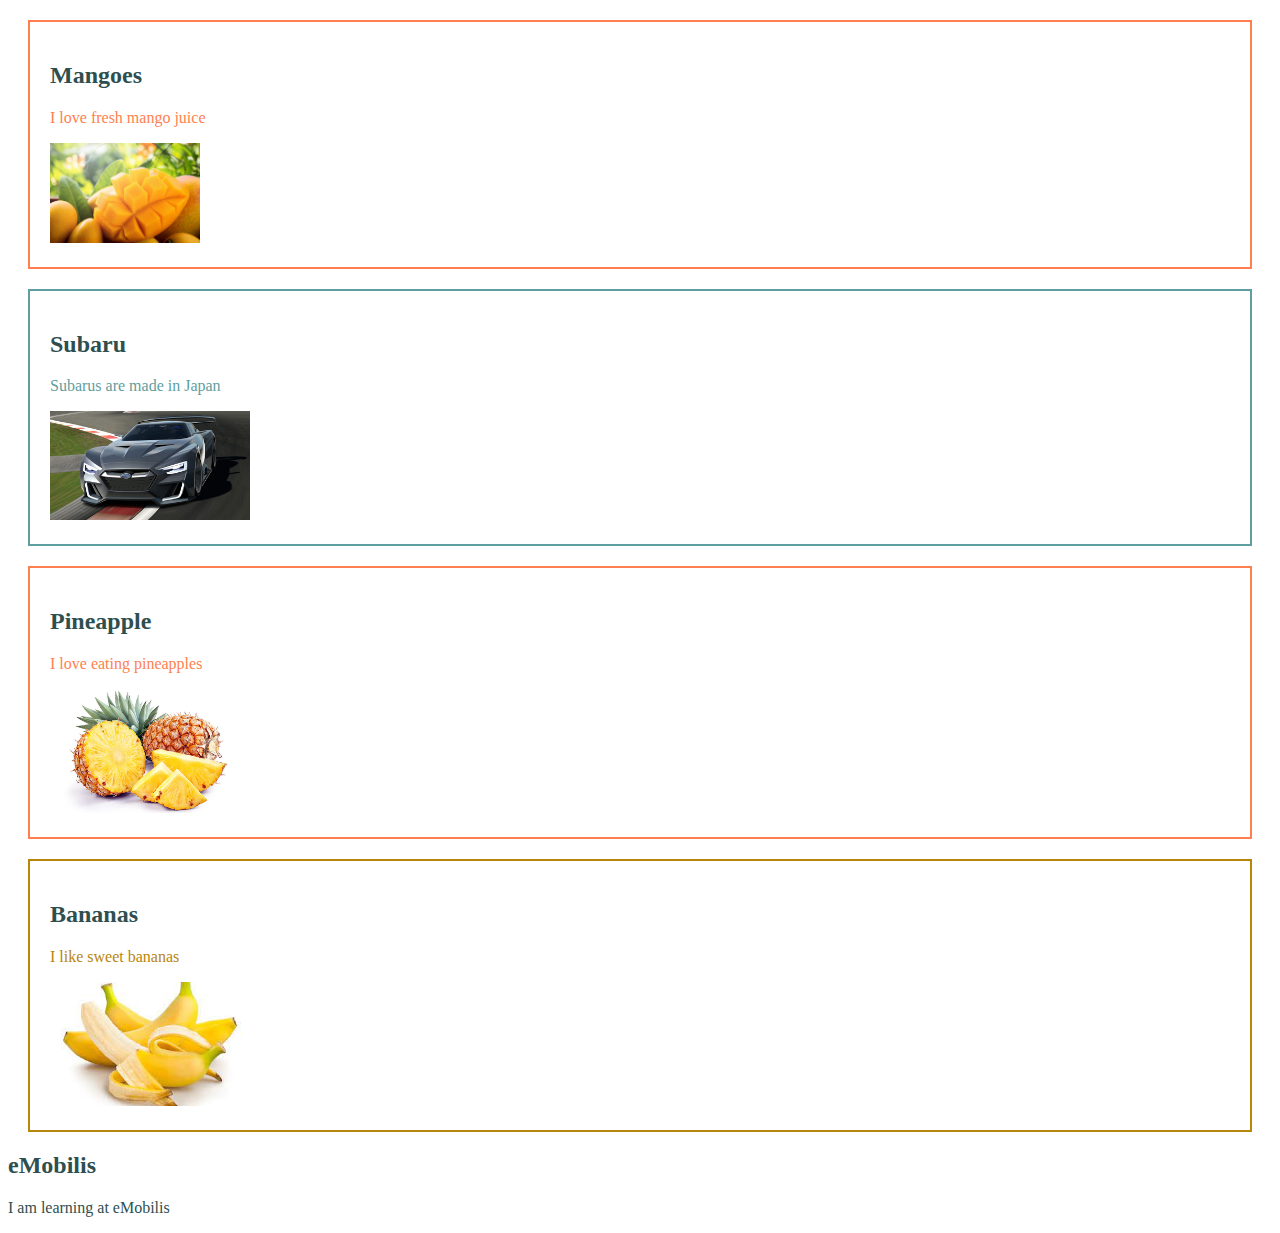
<file: Divs.html>
<!doctype html>
<html lang="en">
<head>
    <link rel="stylesheet" href="Assets/css/urembo.css">
    <link rel="shortcut icon" href="Assets\images\book2.jpg" type="image/x-icon">
    <meta charset="UTF-8">
    <meta name="viewport"
          content="width=device-width, user-scalable=no, initial-scale=1.0, maximum-scale=1.0, minimum-scale=1.0">
    <meta http-equiv="X-UA-Compatible" content="ie=edge">
    <title>Divs</title>
</head>
<body>

<div class="fruits">

    <h2>Mangoes</h2>
    <p>I love fresh mango juice</p>
    <img src="Assets/images/mango.jpg" alt=""width="150">

</div>
<div class="cars">

    <h2>Subaru</h2>
    <p>Subarus are made in Japan</p>
    <img src="Assets/images/subaru.jpg" alt=""width="200">
</div>
<div class="fruits">

    <h2>Pineapple</h2>
    <P>I love eating pineapples</P>
    <img src="Assets/images/pineapple.jpg" alt=""width="200">
</div>
<div class="Fruits">

    <h2>Bananas</h2>
    <p>I like sweet bananas</p>
    <img src="Assets/images/banana.jpg" alt=""width="200">
</div>

<div id="schools">
    <h2>eMobilis</h2>
    <p>I am learning at eMobilis</p>
</div>




</body>
</html>
</file>
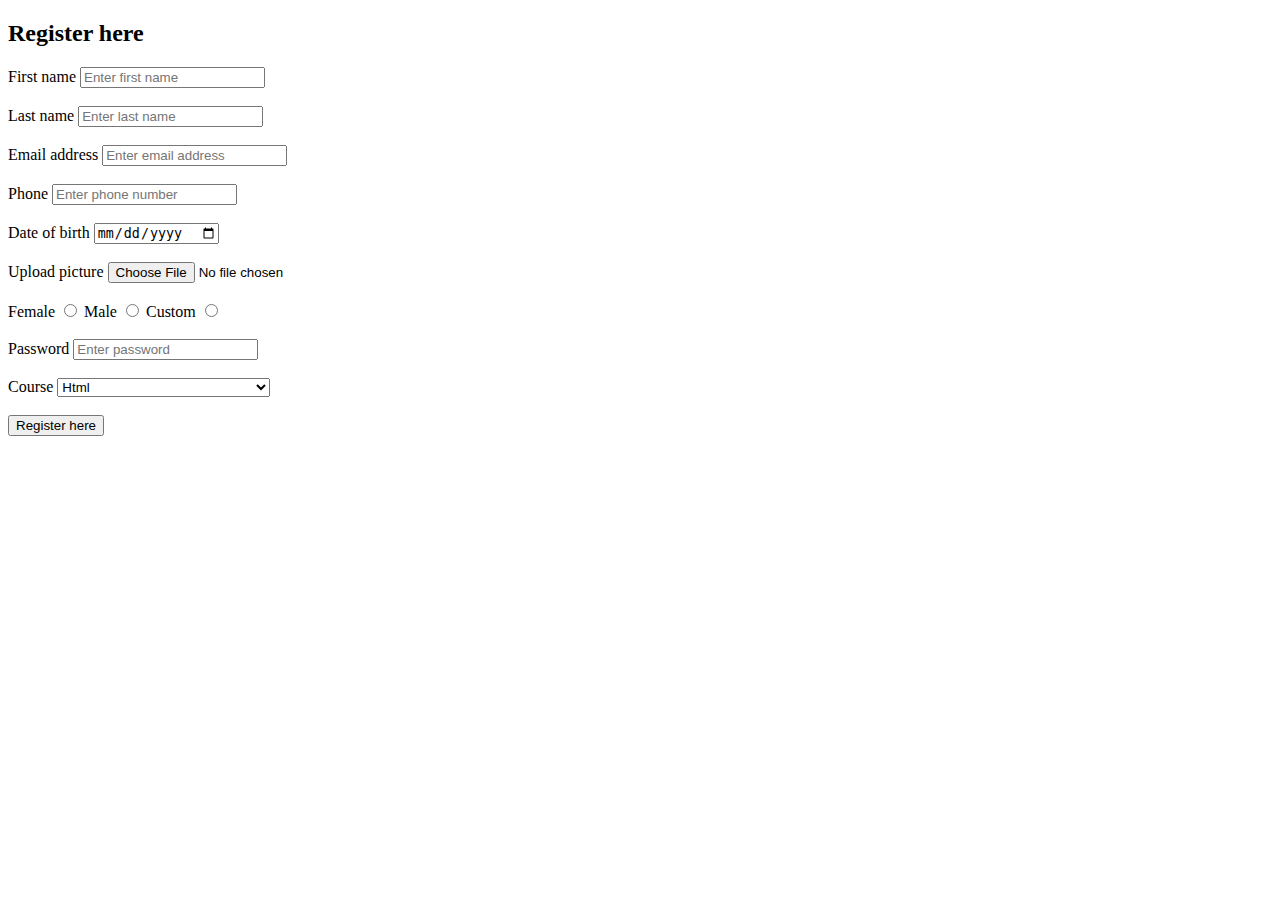
<file: Forms.html>
<!doctype html>
<html lang="en">
<head>
    <meta charset="UTF-8">
    <meta name="viewport"
          content="width=device-width, user-scalable=no, initial-scale=1.0, maximum-scale=1.0, minimum-scale=1.0">
    <meta http-equiv="X-UA-Compatible" content="ie=edge">
    <title>Form</title>
</head>
<body>
<h2>Register here</h2>

<form>
    <label for="fname">First name</label>
    <input type="text" id="fname" name="fname" placeholder="Enter first name" required><br><br>
    <label for="lname">Last name</label>
    <input type="text" id="lname" name="lname" placeholder="Enter last name" required><br><br>
    <label for="email">Email address</label>
    <input type="email" id="email" name="email" placeholder="Enter email address" required><br><br>
    <label for="pno">Phone</label>
    <input type="text" id="pno" placeholder="Enter phone number" required><br><br>
    <label for="dob">Date of birth</label>
    <input type="date" id="dob" name="dob" placeholder="Enter dob" required><br><br>
    <label for="uplopic">Upload picture</label>
    <input type="file" id="uplopic"><br><br>
    <label for="fmale">Female</label>
    <input type="radio" id="fmale" name="gender">
    <label for="male">Male</label>
    <input type="radio" id="male" name="gender">
    <label for="custom">Custom</label>
    <input type="radio" id="custom" name="gender"><br><br>
    <label for="password">Password</label>
    <input type="password" id="password" name="password" placeholder="Enter password" required><br><br>

    <label for="course">Course</label>
    <select name="course" id="course">
        <option value="html">Html</option>
        <option value="javascript">Javascript</option>
        <option value="android">Android</option>
        <option value="reactjs">React js</option>
        <option value="datascience">Data Science</option>
        <option value="cybersecurity">Cyber Security</option>
        <option value="python">Python</option>
        <option value="django">Django</option>
        <option value="fssd">Full stack software development</option>
        <option value="cplus">C++</option>

        
        
        
        
        
        
        
        
    </select><br><br>


    <input type="submit" value="Register here">
    
    
    
</form>

</body>
</html>
</file>
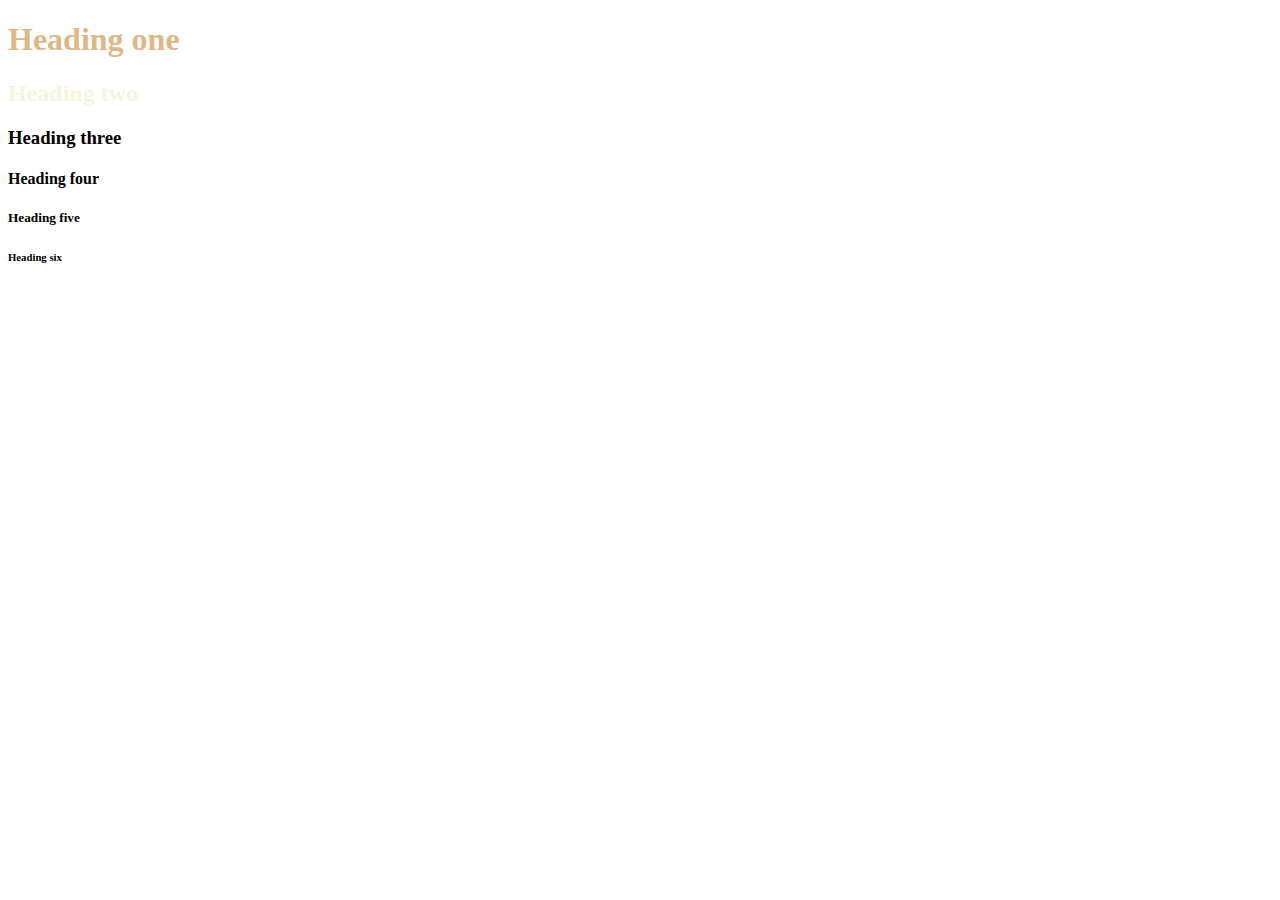
<file: headings.html>
<!doctype html>
<html lang="en">
<head>
    <meta charset="UTF-8">
    <meta name="viewport"
          content="width=device-width, user-scalable=no, initial-scale=1.0, maximum-scale=1.0, minimum-scale=1.0">
    <meta http-equiv="X-UA-Compatible" content="ie=edge">
    <title>Headings</title>
</head>
<body>
<h1 style="color: burlywood">Heading one</h1>
<h2 style="color: beige">Heading two</h2>
<h3>Heading three</h3>
<h4>Heading four</h4>
<h5>Heading five</h5>
<h6>Heading six</h6>






</body>
</html>
</file>
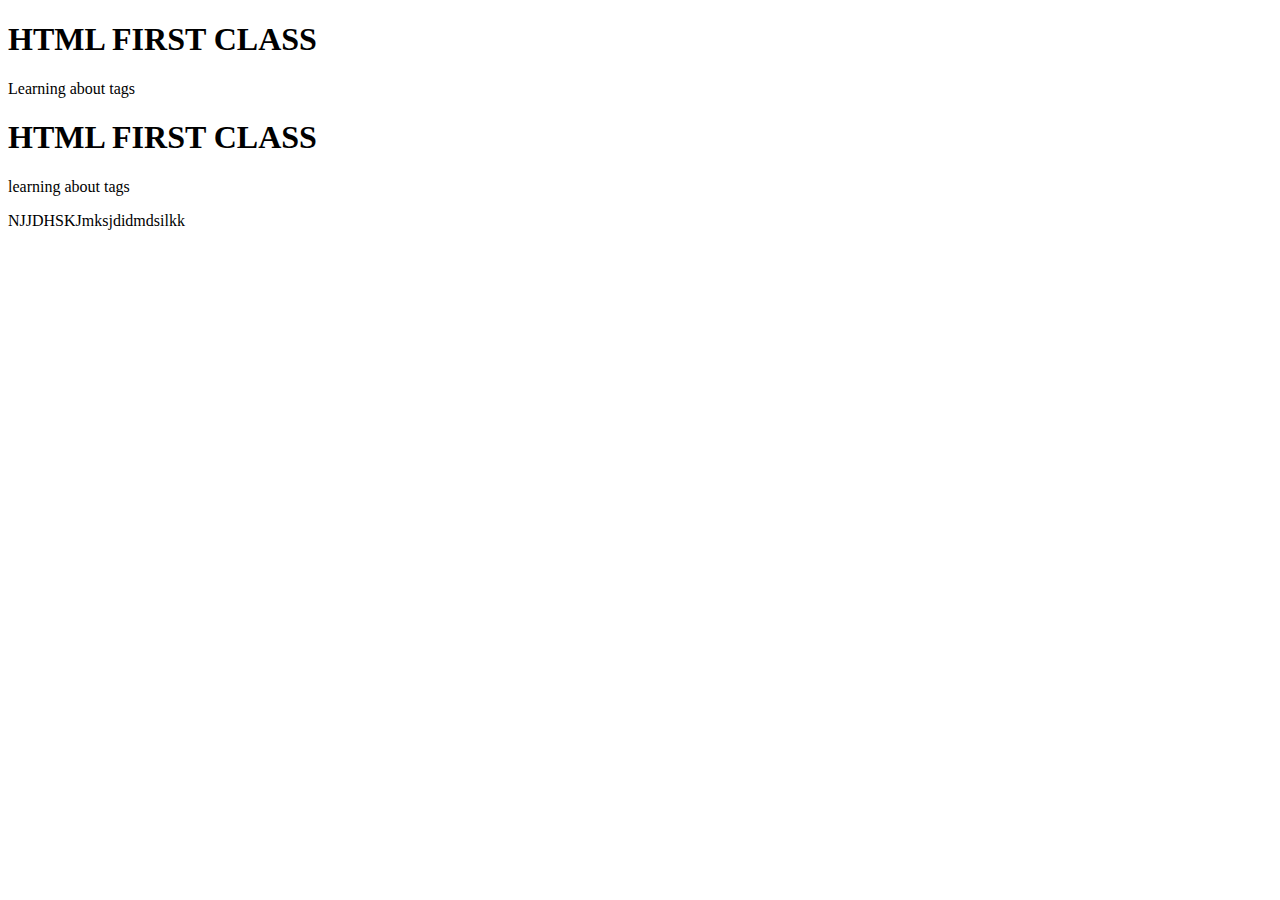
<file: Intro.html>
<!doctype html>
<html lang="en">
<head>
    <meta charset="UTF-8">
    <meta name="viewport"
          content="width=device-width, user-scalable=no, initial-scale=1.0, maximum-scale=1.0, minimum-scale=1.0">
    <meta http-equiv="X-UA-Compatible" content="ie=edge">
    <title>htmlclass</title>
</head>
<body>

<h1>HTML FIRST CLASS</h1>
<p>Learning about tags</p>
</body>

<h1>HTML FIRST CLASS</h1>
<p> learning about tags</p>
<P>NJJDHSKJmksjdidmdsilkk</P>

</html>
</file>
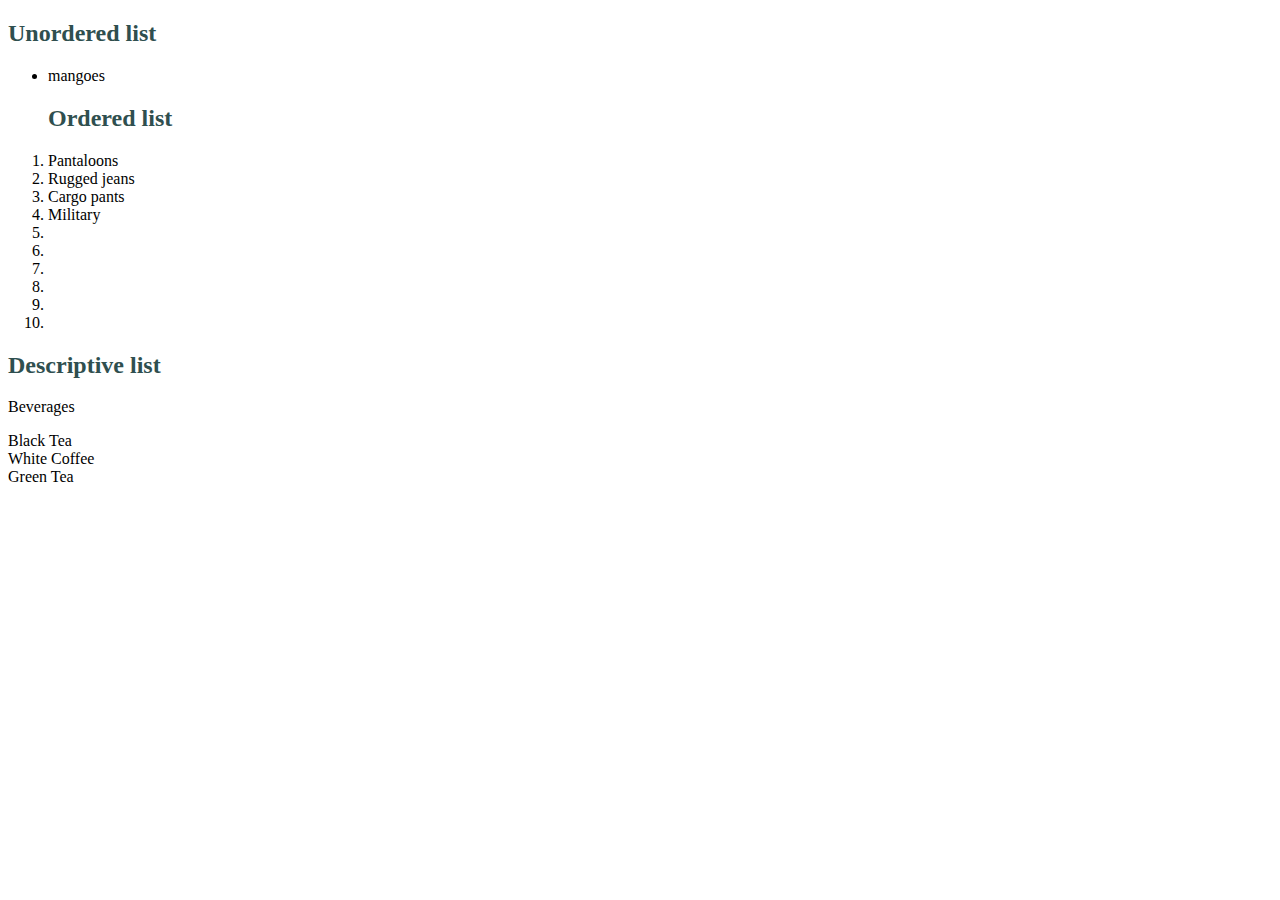
<file: Lists.html>
<!doctype html>
<html lang="en">
<head>
    <link rel="stylesheet" href="Assets/css/urembo.css">
    <meta charset="UTF-8">
    <meta name="viewport"
          content="width=device-width, user-scalable=no, initial-scale=1.0, maximum-scale=1.0, minimum-scale=1.0">
    <meta http-equiv="X-UA-Compatible" content="ie=edge">
    <title>Lists</title>
</head>
<body>

<li>
    <h2>Unordered list</h2>
    <ul>
        <li> mangoes</li>
    </ul>
</li>
<ol>
    <h2>Ordered list</h2>
    <li>Pantaloons</li>
    <li>Rugged jeans</li>
    <li>Cargo pants</li>
    <li>Military</li>
    <li></li>
    <li></li>
    <li></li>
    <li></li>
    <li></li>
    <li></li>
</ol>
<dl>
    <h2>Descriptive list</h2>
    <p>Beverages</p>

    <li>Black Tea</li>
    <li>White Coffee</li>
    <li>Green Tea</li>
</dl>

</body>
</html>
</file>
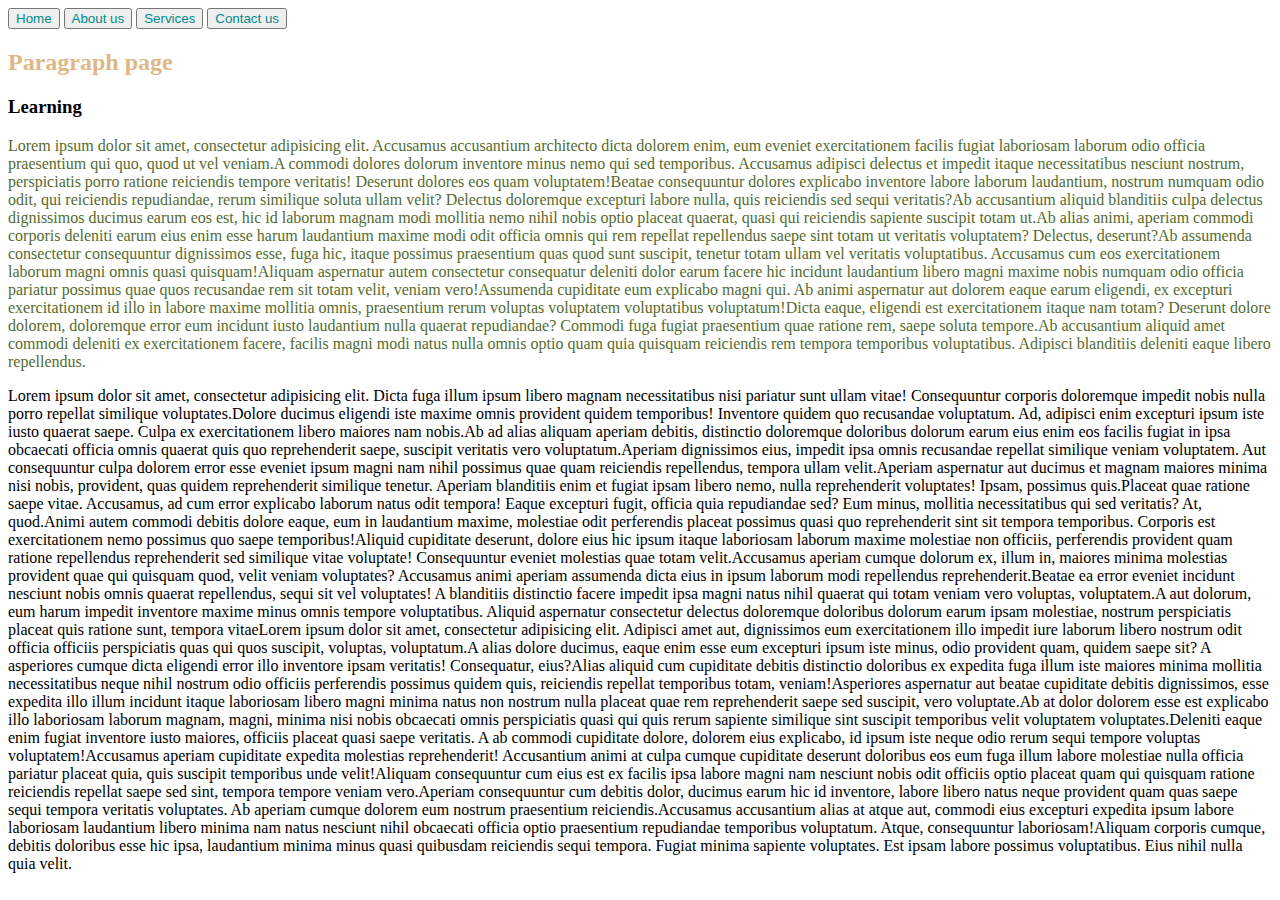
<file: paragraphs.html>
<!doctype html>
<html lang="en" xmlns="http://www.w3.org/1999/html">
<head>
    <meta charset="UTF-8">
    <meta name="viewport"
          content="width=device-width, user-scalable=no, initial-scale=1.0, maximum-scale=1.0, minimum-scale=1.0">
    <meta http-equiv="X-UA-Compatible" content="ie=edge">
    <title>Paragraphs</title>
</head>
</body>

<button style="color: darkcyan">Home</button>
<button style="color: darkcyan">About us</button>
<button style="color: darkcyan">Services</button>
<button style="color: darkcyan">Contact us</button>
<h2 style="color: burlywood">Paragraph page</h2>
<h3 style="font-family: 'Berlin Sans FB Demi'">Learning</h3>
<p style="color: darkolivegreen"><span>Lorem ipsum dolor sit amet, consectetur adipisicing elit. Accusamus accusantium architecto dicta dolorem enim, eum eveniet exercitationem facilis fugiat laboriosam laborum odio officia praesentium qui quo, quod ut vel veniam.</span><span>A commodi dolores dolorum inventore minus nemo qui sed temporibus. Accusamus adipisci delectus et impedit itaque necessitatibus nesciunt nostrum, perspiciatis porro ratione reiciendis tempore veritatis! Deserunt dolores eos quam voluptatem!</span><span>Beatae consequuntur dolores explicabo inventore labore laborum laudantium, nostrum numquam odio odit, qui reiciendis repudiandae, rerum similique soluta ullam velit? Delectus doloremque excepturi labore nulla, quis reiciendis sed sequi veritatis?</span><span>Ab accusantium aliquid blanditiis culpa delectus dignissimos ducimus earum eos est, hic id laborum magnam modi mollitia nemo nihil nobis optio placeat quaerat, quasi qui reiciendis sapiente suscipit totam ut.</span><span>Ab alias animi, aperiam commodi corporis deleniti earum eius enim esse harum laudantium maxime modi odit officia omnis qui rem repellat repellendus saepe sint totam ut veritatis voluptatem? Delectus, deserunt?</span><span>Ab assumenda consectetur consequuntur dignissimos esse, fuga hic, itaque possimus praesentium quas quod sunt suscipit, tenetur totam ullam vel veritatis voluptatibus. Accusamus cum eos exercitationem laborum magni omnis quasi quisquam!</span><span>Aliquam aspernatur autem consectetur consequatur deleniti dolor earum facere hic incidunt laudantium libero magni maxime nobis numquam odio officia pariatur possimus quae quos recusandae rem sit totam velit, veniam vero!</span><span>Assumenda cupiditate eum explicabo magni qui. Ab animi aspernatur aut dolorem eaque earum eligendi, ex excepturi exercitationem id illo in labore maxime mollitia omnis, praesentium rerum voluptas voluptatem voluptatibus voluptatum!</span><span>Dicta eaque, eligendi est exercitationem itaque nam totam? Deserunt dolore dolorem, doloremque error eum incidunt iusto laudantium nulla quaerat repudiandae? Commodi fuga fugiat praesentium quae ratione rem, saepe soluta tempore.</span><span>Ab accusantium aliquid amet commodi deleniti ex exercitationem facere, facilis magni modi natus nulla omnis optio quam quia quisquam reiciendis rem tempora temporibus voluptatibus. Adipisci blanditiis deleniti eaque libero repellendus.</span></p>
<p><span>Lorem ipsum dolor sit amet, consectetur adipisicing elit. Dicta fuga illum ipsum libero magnam necessitatibus nisi pariatur sunt ullam vitae! Consequuntur corporis doloremque impedit nobis nulla porro repellat similique voluptates.</span><span>Dolore ducimus eligendi iste maxime omnis provident quidem temporibus! Inventore quidem quo recusandae voluptatum. Ad, adipisci enim excepturi ipsum iste iusto quaerat saepe. Culpa ex exercitationem libero maiores nam nobis.</span><span>Ab ad alias aliquam aperiam debitis, distinctio doloremque doloribus dolorum earum eius enim eos facilis fugiat in ipsa obcaecati officia omnis quaerat quis quo reprehenderit saepe, suscipit veritatis vero voluptatum.</span><span>Aperiam dignissimos eius, impedit ipsa omnis recusandae repellat similique veniam voluptatem. Aut consequuntur culpa dolorem error esse eveniet ipsum magni nam nihil possimus quae quam reiciendis repellendus, tempora ullam velit.</span><span>Aperiam aspernatur aut ducimus et magnam maiores minima nisi nobis, provident, quas quidem reprehenderit similique tenetur. Aperiam blanditiis enim et fugiat ipsam libero nemo, nulla reprehenderit voluptates! Ipsam, possimus quis.</span><span>Placeat quae ratione saepe vitae. Accusamus, ad cum error explicabo laborum natus odit tempora! Eaque excepturi fugit, officia quia repudiandae sed? Eum minus, mollitia necessitatibus qui sed veritatis? At, quod.</span><span>Animi autem commodi debitis dolore eaque, eum in laudantium maxime, molestiae odit perferendis placeat possimus quasi quo reprehenderit sint sit tempora temporibus. Corporis est exercitationem nemo possimus quo saepe temporibus!</span><span>Aliquid cupiditate deserunt, dolore eius hic ipsum itaque laboriosam laborum maxime molestiae non officiis, perferendis provident quam ratione repellendus reprehenderit sed similique vitae voluptate! Consequuntur eveniet molestias quae totam velit.</span><span>Accusamus aperiam cumque dolorum ex, illum in, maiores minima molestias provident quae qui quisquam quod, velit veniam voluptates? Accusamus animi aperiam assumenda dicta eius in ipsum laborum modi repellendus reprehenderit.</span><span>Beatae ea error eveniet incidunt nesciunt nobis omnis quaerat repellendus, sequi sit vel voluptates! A blanditiis distinctio facere impedit ipsa magni natus nihil quaerat qui totam veniam vero voluptas, voluptatem.</span><span>A aut dolorum, eum harum impedit inventore maxime minus omnis tempore voluptatibus. Aliquid aspernatur consectetur delectus doloremque doloribus dolorum earum ipsam molestiae, nostrum perspiciatis placeat quis ratione sunt, tempora vitae<span>Lorem ipsum dolor sit amet, consectetur adipisicing elit. Adipisci amet aut, dignissimos eum exercitationem illo impedit iure laborum libero nostrum odit officia officiis perspiciatis quas qui quos suscipit, voluptas, voluptatum.</span><span>A alias dolore ducimus, eaque enim esse eum excepturi ipsum iste minus, odio provident quam, quidem saepe sit? A asperiores cumque dicta eligendi error illo inventore ipsam veritatis! Consequatur, eius?</span><span>Alias aliquid cum cupiditate debitis distinctio doloribus ex expedita fuga illum iste maiores minima mollitia necessitatibus neque nihil nostrum odio officiis perferendis possimus quidem quis, reiciendis repellat temporibus totam, veniam!</span><span>Asperiores aspernatur aut beatae cupiditate debitis dignissimos, esse expedita illo illum incidunt itaque laboriosam libero magni minima natus non nostrum nulla placeat quae rem reprehenderit saepe sed suscipit, vero voluptate.</span><span>Ab at dolor dolorem esse est explicabo illo laboriosam laborum magnam, magni, minima nisi nobis obcaecati omnis perspiciatis quasi qui quis rerum sapiente similique sint suscipit temporibus velit voluptatem voluptates.</span><span>Deleniti eaque enim fugiat inventore iusto maiores, officiis placeat quasi saepe veritatis. A ab commodi cupiditate dolore, dolorem eius explicabo, id ipsum iste neque odio rerum sequi tempore voluptas voluptatem!</span><span>Accusamus aperiam cupiditate expedita molestias reprehenderit! Accusantium animi at culpa cumque cupiditate deserunt doloribus eos eum fuga illum labore molestiae nulla officia pariatur placeat quia, quis suscipit temporibus unde velit!</span><span>Aliquam consequuntur cum eius est ex facilis ipsa labore magni nam nesciunt nobis odit officiis optio placeat quam qui quisquam ratione reiciendis repellat saepe sed sint, tempora tempore veniam vero.</span><span>Aperiam consequuntur cum debitis dolor, ducimus earum hic id inventore, labore libero natus neque provident quam quas saepe sequi tempora veritatis voluptates. Ab aperiam cumque dolorem eum nostrum praesentium reiciendis.</span><span>Accusamus accusantium alias at atque aut, commodi eius excepturi expedita ipsum labore laboriosam laudantium libero minima nam natus nesciunt nihil obcaecati officia optio praesentium repudiandae temporibus voluptatum. Atque, consequuntur laboriosam!</span><span>Aliquam corporis cumque, debitis doloribus esse hic ipsa, laudantium minima minus quasi quibusdam reiciendis sequi tempora. Fugiat minima sapiente voluptates. Est ipsam labore possimus voluptatibus. Eius nihil nulla quia velit.</span></p>
</body>
</html>
</file>
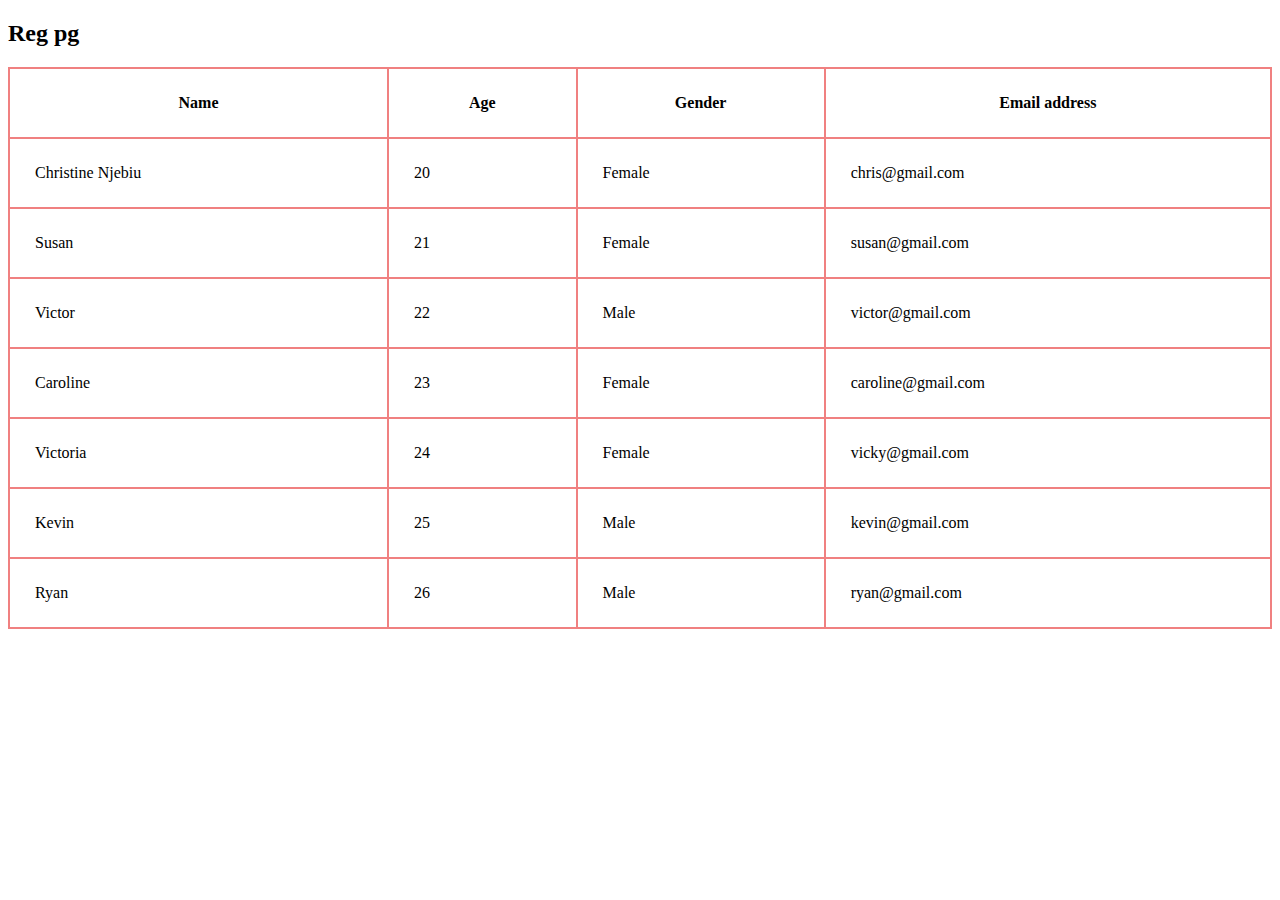
<file: Tables.html>
<!doctype html>
<html lang="en">
<head>
    <link rel="stylesheet" href="Assets/css/style2.css">
    <link rel="shortcut icon" href="Assets/images/subaru.jpg" type="image/x-icon">
    <meta charset="UTF-8">
    <meta name="viewport"
          content="width=device-width, user-scalable=no, initial-scale=1.0, maximum-scale=1.0, minimum-scale=1.0">
    <meta http-equiv="X-UA-Compatible" content="ie=edge">
    <title>Table</title>
</head>
<body>
<h2>Reg pg</h2>

<table>
    <tr>
        <th>Name</th>
        <th>Age</th>
        <th>Gender</th>
        <th>Email address</th>
    </tr>
    <tr>
        <td>Christine Njebiu</td>
        <td>20</td>
        <td>Female</td>
        <td>chris@gmail.com</td>
    </tr>
    <tr>
        <td>Susan</td>
        <td>21</td>
        <td>Female</td>
        <td>susan@gmail.com</td>
    </tr>
    <tr>
        <td>Victor</td>
        <td>22</td>
        <td>Male</td>
        <td>victor@gmail.com</td>
    </tr>
    <tr>
        <td>Caroline</td>
        <td>23</td>
        <td>Female</td>
        <td>caroline@gmail.com</td>
    </tr>
    <tr>
        <td>Victoria</td>
        <td>24</td>
        <td>Female</td>
        <td>vicky@gmail.com</td>
    </tr>
    <tr>
        <td>Kevin</td>
        <td>25</td>
        <td>Male</td>
        <td>kevin@gmail.com</td>
    </tr>
    <tr>
        <td>Ryan</td>
        <td>26</td>
        <td>Male</td>
        <td>ryan@gmail.com</td>
    </tr>

</table>

</body>
</html>
</file>
<file: Assets/css/urembo.css>
.fruits{
    border: 2px solid ;
    padding: 20px;
    margin: 20px;
    text-align: left;
    color: coral;
    font-family: "Agency FB";
}

.Fruits{

    border:2px solid ;
    padding: 20px;
    margin: 20px;
    text-align: left;
    color: darkgoldenrod;
    font-family:"Agency FB" ;
}

.cars{
    border: 2px solid;
    padding: 20px;
    margin: 20px;
    text-align: left;
    font-family: "Agency FB";
    color:cadetblue;
}
#schools{
    font-palette: dark;
    font-family:"Baskerville Old Face";
    text-align: left;
    color: darkslategray;
}

h2{
    text-align: match-parent;
    color: darkslategray;
    font-palette: light;
    font-family: "Arial Rounded MT Bold";

}
</file>
<file: Assets/css/style2.css>
table{
    width: 100%;
    border-collapse: collapse;
}
th, td{
    padding: 25px;
    margin: 15px;
    border: solid 2px lightcoral;
    font-family: "Baskerville Old Face";
}
</file>
